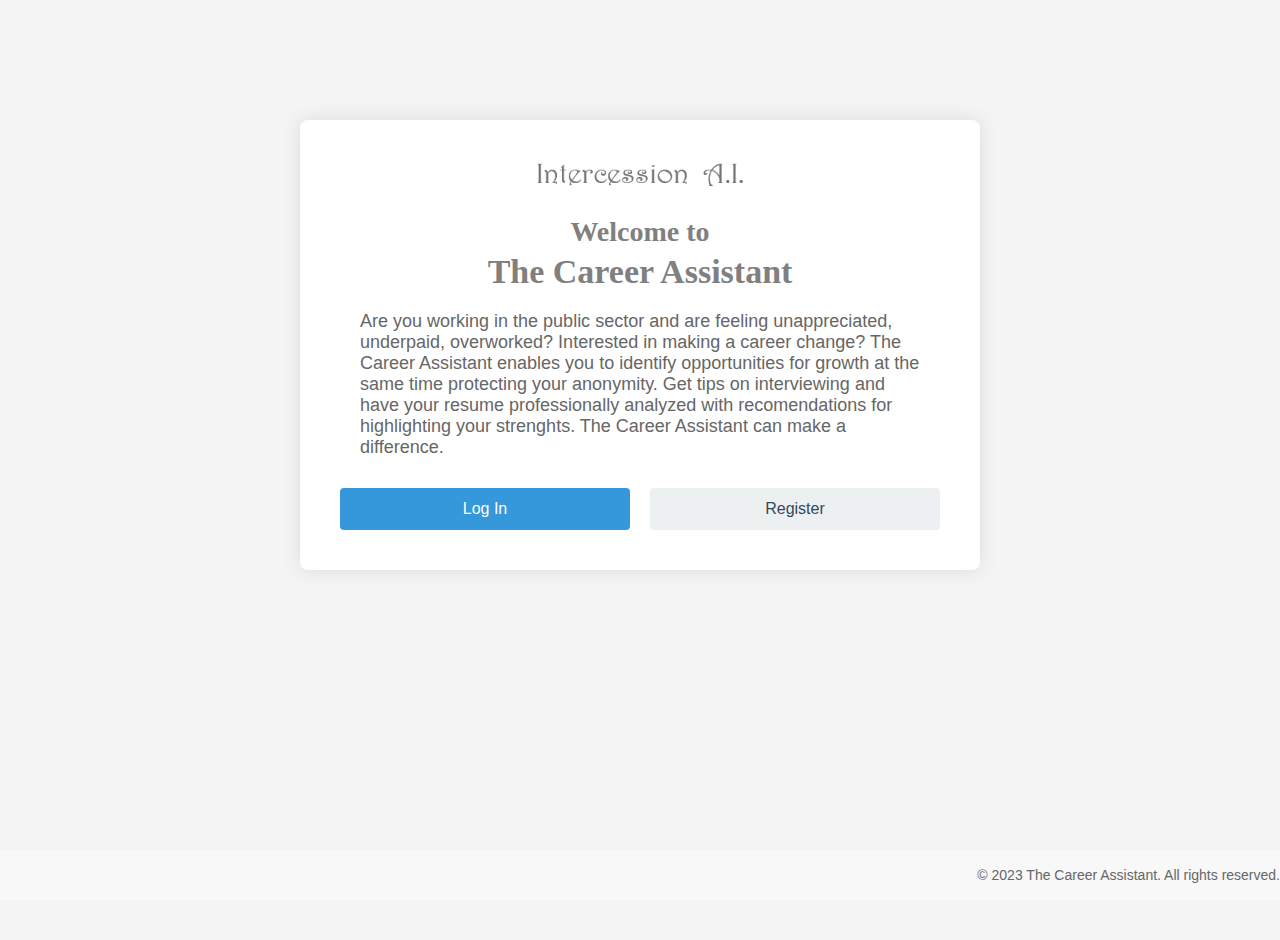
<file: CareerAsst/Index.html>
<!DOCTYPE html>
<html lang="en">
<head>
    <meta charset="UTF-8">
    <meta name="viewport" content="width=device-width, initial-scale=1.0">
    <title>Welcome to The Career Assistant</title>
    <link rel="stylesheet" href="styles.css">
</head>
<body>
    <div class="welcome-container">
        <img src="intercessionlogo.png" alt="Company Logo" class="logo">
        <h1 id="welcome-heading">
            <span class="welcome-line">Welcome to</span>
            <span class="assistant-line">The Career Assistant</span>
        </h1>
        <p>Are you working in the public sector and are feeling unappreciated, underpaid, overworked?  Interested in making a career change?  The Career Assistant enables you to identify opportunities for growth at the same time protecting your anonymity.  Get tips on interviewing and have your resume professionally analyzed with recomendations for highlighting your strenghts.  The Career Assistant can make a difference.</p>
        <div class="button-group">
            <a href="login.html" class="btn btn-primary">Log In</a>
            <a href="guest.html" class="btn btn-secondary">Register</a>
        </div>
    </div>
    <footer>
        <div class="footer-content"></div>
            <p>&copy; 2023 The Career Assistant. All rights reserved.</p>
        </div>
    </footer>
    <script>
        // You can add any necessary JavaScript here
    </script>
</body>

</html>
</file>
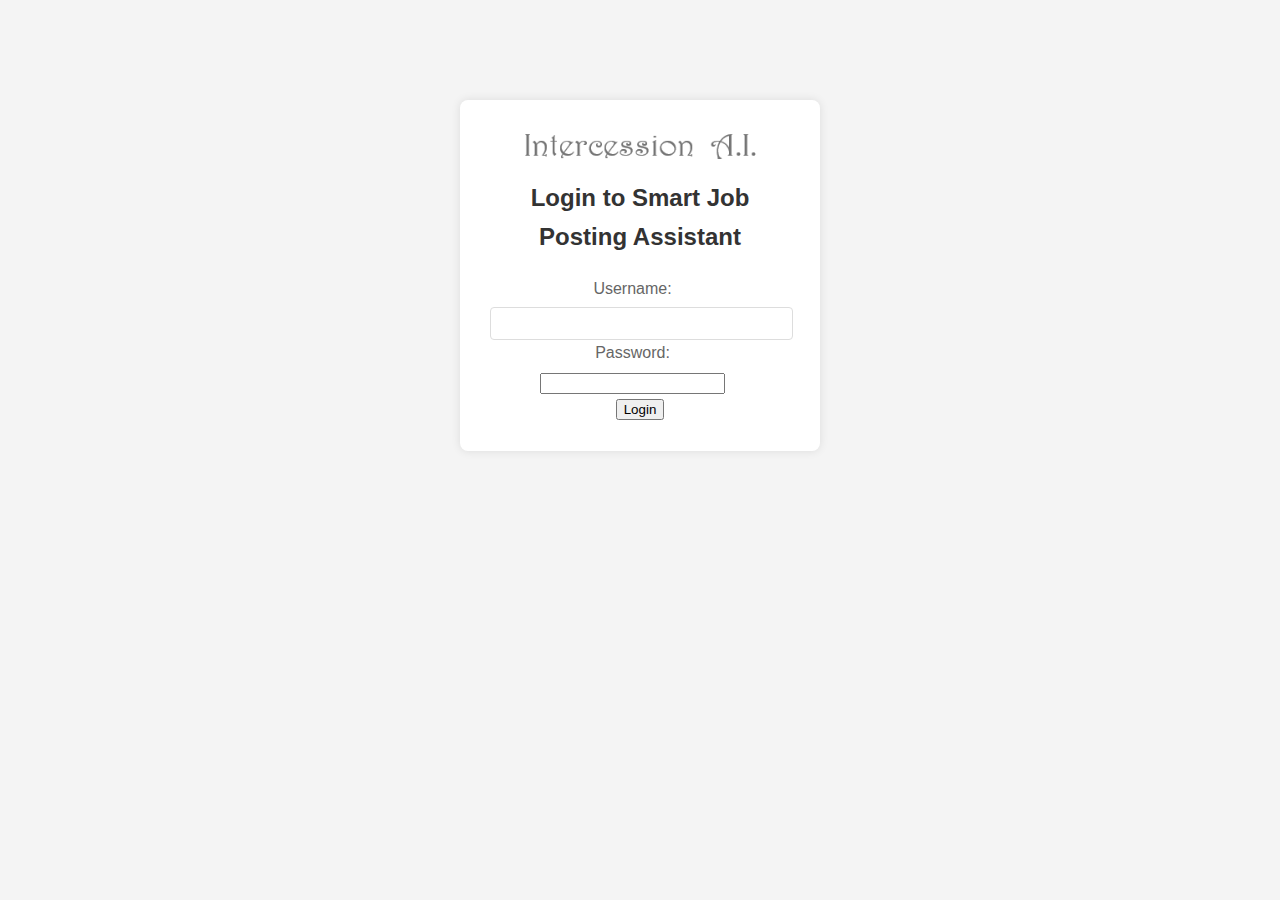
<file: login.html>
<!DOCTYPE html>
<html lang="en">
<head>
    <meta charset="UTF-8">
    <meta name="viewport" content="width=device-width, initial-scale=1.0">
   
    <title>Login - Smart Job Posting Assistant</title>
    <link rel="stylesheet" href="styles.css">
</head>
<body>
    <div class="login-container">
         <img src="intercessionlogo.png" alt="Company Logo" class="logo">
        <h2>Login to Smart Job Posting Assistant</h2>
        <form id="loginForm">
            <div class="form-group">
                <label for="username">Username:</label>
                <input type="text" id="username" name="username" required>
            </div>
            <div class="form-group">
                <label for="password">Password:</label>
                <input type="password" id="password" name="password" required>
            </div>
            <button type="submit">Login</button>
        </form>
    </div>
    <script src="auth.js"></script>
</body>
</html>
</file>
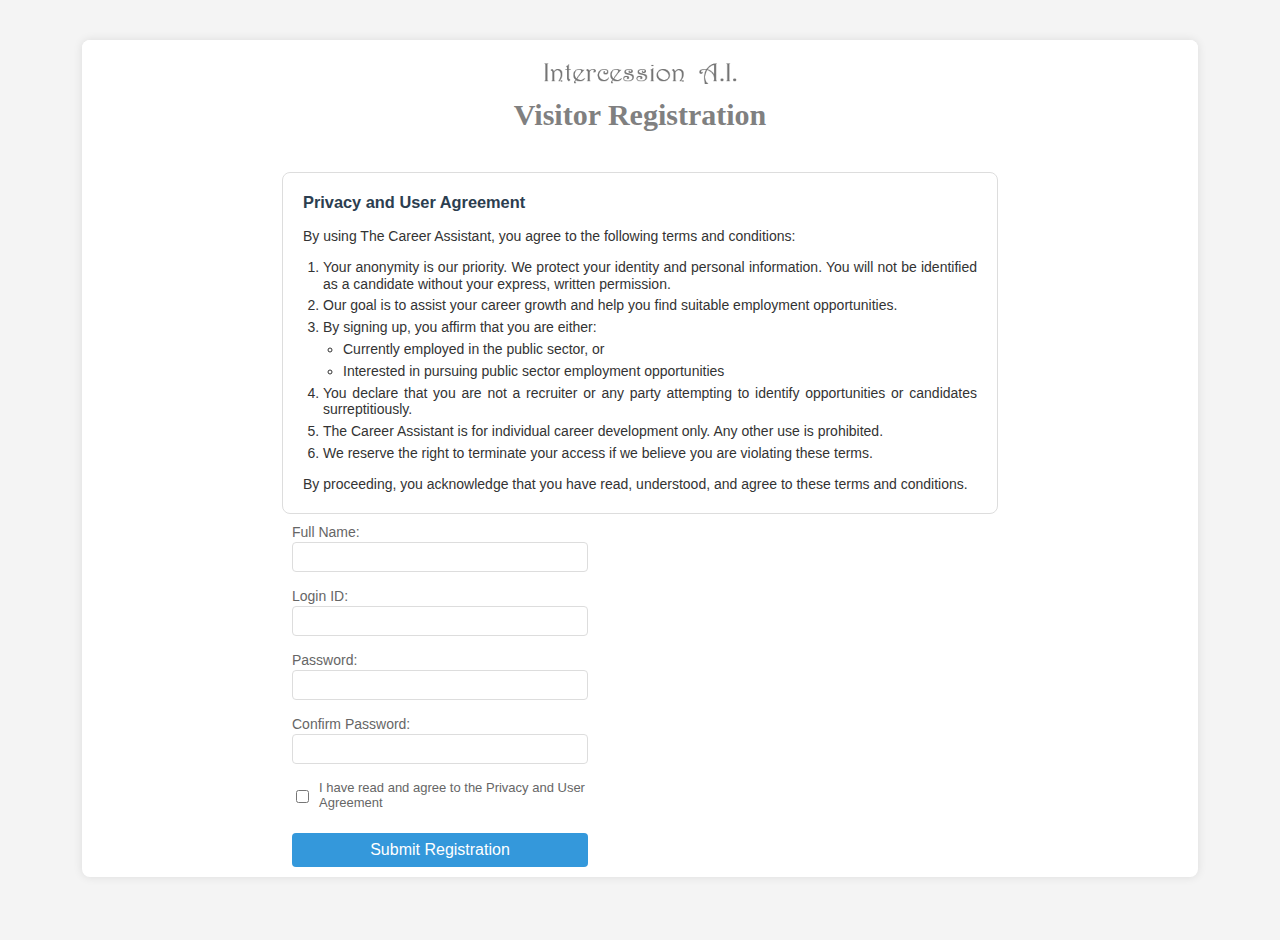
<file: CareerAsst/guest.html>
<!DOCTYPE html>
<html lang="en">
<head>
    <meta charset="UTF-8">
    <meta name="viewport" content="width=device-width, initial-scale=1.0">
    <title>Visitor Registration - The Career Assistant</title>
    <link rel="stylesheet" href="styles.css">
</head>
<body>
    <div class="guest-container">
        <div class="header">
            <img src="intercessionlogo.png" alt="Company Logo" class="logo">
            <h2>Visitor Registration</h2>
        </div>
        <div class="disclosure-container">
            <h3>Privacy and User Agreement</h3>
            <p>By using The Career Assistant, you agree to the following terms and conditions:</p>
            <ol>
                <li>Your anonymity is our priority. We protect your identity and personal information. You will not be identified as a candidate without your express, written permission.</li>
                <li>Our goal is to assist your career growth and help you find suitable employment opportunities.</li>
                <li>By signing up, you affirm that you are either:
                    <ul>
                        <li>Currently employed in the public sector, or</li>
                        <li>Interested in pursuing public sector employment opportunities</li>
                    </ul>
                </li>
                <li>You declare that you are not a recruiter or any party attempting to identify opportunities or candidates surreptitiously.</li>
                <li>The Career Assistant is for individual career development only. Any other use is prohibited.</li>
                <li>We reserve the right to terminate your access if we believe you are violating these terms.</li>
            </ol>
            <p>By proceeding, you acknowledge that you have read, understood, and agree to these terms and conditions.</p>
        </div>

        <div class="form-container">
            <form id="guestForm">
                <div class="form-group">
                    <label for="name">Full Name:</label>
                    <input type="text" id="name" name="name" required>
                </div>
                <div class="form-group">
                    <label for="loginId">Login ID:</label>
                    <input type="text" id="loginId" name="loginId" required>
                </div>
                <div class="form-group">
                    <label for="password">Password:</label>
                    <input type="password" id="password" name="password" required>
                </div>
                <div class="form-group">
                    <label for="confirmPassword">Confirm Password:</label>
                    <input type="password" id="confirmPassword" name="confirmPassword" required>
                </div>
                <div class="form-group checkbox-group">
                    <input type="checkbox" id="agreeTerms" name="agreeTerms" required>
                    <label for="agreeTerms">I have read and agree to the Privacy and User Agreement</label>
                </div>
                <button type="submit">Submit Registration</button>
            </form>
        </div>
    </div>
    <script src="guest.js"></script>
</body>
</html>
</file>
<file: CareerAsst/styles.css>
/* General styles */
html, body {
    height: 100%;
    margin: 0;
    padding: 0;
}

body {
    font-family: Arial, sans-serif;
    background-color: #f4f4f4;
    margin: 0;
    padding: 20px;
    min-height: 100vh;
    display: flex;
    justify-content: center;
    align-items: flex-start;
}

/* Welcome page styles */
.welcome-container {
    max-width: 600px;
    margin: 100px auto;
    padding: 40px;
    background-color: white;
    border-radius: 8px;
    box-shadow: 0 0 20px rgba(0,0,0,0.1);
    text-align: center;
}

footer {
    position: absolute;
    bottom: 0;
    left: 0;
    width: 100%;
    height: 50px; /* Adjust as needed */
    text-align: center;
    background-color: #f8f8f8;
    display: flex;
    align-items: center;
    justify-content: center;
}

footer p {
    margin: 0;
    font-size: 14px;
    color: #666;
    text-align: center !important;
}

.footer-content {
    margin: 0 auto !important;
}

.welcome-container .logo {
    display: block;
    margin: 0 auto 30px;
    max-width: 300px;
    height: 26px;
}

.welcome-container h1 {
    color: gray;
    margin-bottom: 20px;
    font-family: "Palatino Linotype", "Book Antiqua", Palatino, Georgia, "Times New Roman", serif;
    font-size: 30px;
    width: 100%;
    text-align: center; 
}

.welcome-container p {
    color: #666;
    margin-bottom: 30px;
    font-size: 18px;
    text-align: left;
    width: 100%;
    box-sizing: border-box;
    padding: 0 20px;
}

#welcome-heading {
    color: gray !important;
    text-align: center;
    margin-bottom: 20px;
    font-family: "Palatino Linotype", "Book Antiqua", Palatino, Georgia, "Times New Roman", serif;
    font-size: 30px;
    width: 100%;
}

#welcome-heading .welcome-line,
#welcome-heading .assistant-line {
    display: block;
    width: 100%;
    text-align: center; /* Add this line to ensure each line is centered */
}

#welcome-heading .welcome-line {
    font-size: 28px;
    margin-bottom: 5px;
}

#welcome-heading .assistant-line {
    font-size: 34px;
    font-weight: bold;
}

/* Button styles */
.button-group {
    display: flex;
    justify-content: center;
    gap: 20px;
    width: 100%;
}

.btn {
    padding: 12px 24px;
    border: none;
    border-radius: 4px;
    cursor: pointer;
    font-size: 16px;
    text-decoration: none;
    transition: background-color 0.3s ease;
    width: 100%;
}

.btn-primary {
    background-color: #3498db;
    color: white;
}

.btn-primary:hover {
    background-color: #2980b9;
}

.btn-secondary {
    background-color: #ecf0f1;
    color: #34495e;
}

.btn-secondary:hover {
    background-color: #bdc3c7;
}

/* Guest page styles */
.guest-container {
    background-color: white;
    border-radius: 8px;
    box-shadow: 0 0 10px rgba(0,0,0,0.1);
    width: 90%;
    max-width: 1200px;
    margin: 20px auto;
    overflow: hidden;
}

.header {
    background-color: white;
    color: gray;
    padding: 20px;
    text-align: center;
}

.logo {
    max-width: 200px;
    height: auto;
    margin-bottom: 10px;
}

h2 {
    margin: 0;
    color: gray !important;
    margin-bottom: 20px;
    font-family: "Palatino Linotype", "Book Antiqua", Palatino, Georgia, "Times New Roman", serif;
    font-size: 30px;
}

.content {
    display: flex;
    flex-direction: row;
    padding: 20px;
}

/* Disclosure container styles */
.disclosure-container {
    flex: 1;
    background: color #333;;
    border: 1px solid #ddd;
    border-radius: 8px;
    padding: 20px;
    margin-right: 200px;
    margin-left: 200px;
    height: 300px;
    overflow-y: auto;
    font-size: 14px;
    line-height: 1.2;
    color: #333;
    text-align: justify;
}

.disclosure-container h3 {
    margin-top: 0;
    margin-bottom: 15px;
    color: #2c3e50;
}

.disclosure-container p {
    margin-bottom: 5px;
}

.disclosure-container ol {
    padding-left: 20px;
    margin-bottom: 5px;
}

.disclosure-container ul {
    padding-left: 20px;
    margin-top: 5px;
}

.disclosure-container li {
    margin-bottom: 5px;
}

.disclosure-container ul li {
    margin-bottom: 5px;
}

/* Form styles */
.form-container {
    flex: 1;
    margin-top: 0px;
    padding: 10px;
    margin-right: 600px;
    margin-left: 200px;
}

.form-group {
    margin-bottom: 15px;
    text-align: left;
}

.login-container {
    flex: 1;
    background: color #333;;
    border: 1px solid #ddd;
    border-radius: 8px;
    padding: 20px;
    height: 300px;
    overflow-y: auto;
    font-size: 14px;
    line-height: 1.2;
    color: #333;
    text-align: center;
    max-width: 400px;
    height: 400px;

}
label {
    display: block;
    margin-bottom: 5px;
    color: #666;
}

input[type="text"],
input[type="password"],
input[type="email"] {
    width: 100%;
    padding: 10px;
    border: 1px solid #ddd;
    border-radius: 4px;
    box-sizing: border-box;
}

.checkbox-group {
    display: flex;
    align-items: center;
}

.checkbox-group input[type="checkbox"] {
    margin-right: 10px;
}

.checkbox-group label {
    font-size: 14px;
}

button {
    width: 100%;
    padding: 12px;
    background-color: #3498db;
    color: white;
    border: none;
    border-radius: 4px;
    cursor: pointer;
    font-size: 16px;
    transition: background-color 0.3s;
}

button:hover {
    background-color: #2980b9;
}

/* Media query for responsiveness */
@media (max-width: 768px) {
    .content {
        flex-direction: column;
    }

    .disclosure-container {
        margin-right: 0;
        margin-bottom: 20px;
        height: 300px;
    }
}

#guestForm {
    display: flex;
    flex-direction: column;
    gap: 10px;
}

#guestForm .form-group {
    margin-bottom:6px;
}

#guestForm label {
    margin-bottom: 2px;
    font-size: 14px;
}

#guestForm input[type="text"],
#guestForm input[type="password"] {
    padding: 6px 8px;
    font-size: 14px;
}

#guestForm .checkbox-group {
    margin-top: 0;
    margin-bottom: 5;
}

#guestForm .checkbox-group label {
    font-size: 13px;
}

#guestForm button {
    padding: 8px;
    margin-top: 5px;
}
</file>
<file: styles.css>
body {
    font-family: 'Arial', sans-serif;
    line-height: 1.6;
    color: #333;
    margin: 0;
    padding: 0;
    background-color: #f4f4f4;
}

/* Container styles */
.container {
    max-width: 1200px;
    margin: 0 auto;
    padding: 20px;
}

/* Header styles */
header {
    background-color: white;
    color: gray;
    padding: 1rem;
}

.header-content {
    max-width: 1200px;
    margin: 0 auto;
    display: flex;
    align-items: center;
}

.logo {
    height: 30px;
    width: auto;
    margin-right: 200px;
}

header h1 {
    margin: 0;
    font-size: 2.5rem;
    font-family: "Palatino Linotype", "Book Antiqua", Palatino, Georgia, "Times New Roman", serif;
    font-weight: normal;
    letter-spacing: 1px;
}

/* Main content styles */
main {
    background-color: #fff;
    padding: 20px;
    border-radius: 5px;
    box-shadow: 0 0 10px rgba(0,0,0,0.1);
}

/* Form styles */
#jobPostingForm {
    display: flex;
    flex-direction: column;
}

.form-row {
    display: flex;
    margin-bottom: 15px;
}

.form-group {
    flex: 1;
    margin-right: 15px;
}

.form-group:last-child {
    margin-right: 0;
}

.full-width {
    width: 100%;
}

label {
    display: block;
    margin-bottom: 5px;
    color: #666666;
}

input[type="text"],
input[type="date"],
select,
textarea {
    width: 100%;
    padding: 8px;
    border: 1px solid #ddd;
    border-radius: 4px;
}

textarea {
    height: 100px;
    resize: vertical;
}

.input-group {
    display: flex;
    align-items: center;
}

.assist-btn {
    background-color: orange;
    color: white;
    border: none;
    padding: 8px 12px;
    margin-left: 10px;
    border-radius: 4px;
    cursor: pointer;
}

.submit-btn {
    background-color: #2ecc71;
    color: white;
    border: none;
    padding: 10px 15px;
    border-radius: 4px;
    cursor: pointer;
    margin-top: 20px;
}

/* Salary range slider styles */
input[type="range"] {
    width: 100%;
    margin-right: 10px;
}

output {
    display: inline-block;
    width: 80px;
    text-align: right;
}

/* Popup styles */
.popup {
    display: none;
    position: fixed;
    z-index: 1000;
    left: 0;
    top: 0;
    width: 100%;
    height: 100%;
    background-color: rgba(0,0,0,0.4);
}

.popup-content {
    background-color: #fefefe;
    margin: 15% auto;
    padding: 20px;
    border: 1px solid #888;
    width: 80%;
    max-width: 500px;
    border-radius: 5px;
    box-shadow: 0 4px 8px rgba(0,0,0,0.1);
}

.close-btn {
    color: #aaa;
    float: right;
    font-size: 28px;
    font-weight: bold;
    cursor: pointer;
}

.close-btn:hover,
.close-btn:focus {
    color: #000;
    text-decoration: none;
    cursor: pointer;
}

#assistantContext {
    font-style: italic;
    color: #666;
    margin-bottom: 10px;
}

#aiChat {
    height: 200px;
    overflow-y: auto;
    border: 1px solid #ddd;
    padding: 10px;
    margin-bottom: 10px;
}

/* Login page styles */
.login-container {
    max-width: 300px;
    margin: 100px auto;
    padding: 30px;
    background-color: white;
    border-radius: 8px;
    box-shadow: 0 0 10px rgba(0,0,0,0.1);
    text-align: center;
}

.login-container .logo {
    display: block;
    margin: 0 auto 20px;
    max-width: 80%;
    height: auto;
}

.login-container h2 {
</file>
